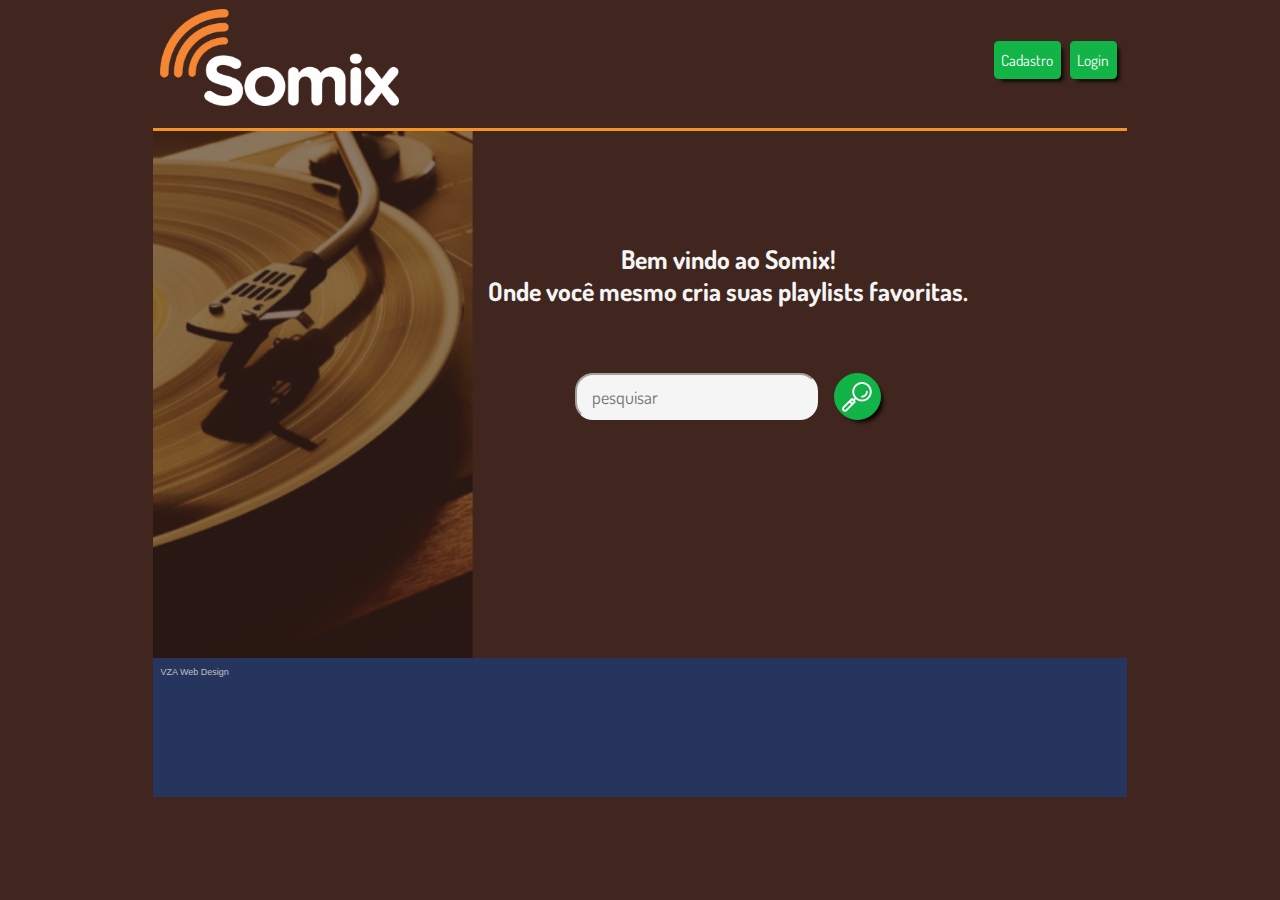
<file: frontend/src/index.html>
<!DOCTYPE html> <!-- defines document type so that browser knows better how to deal with it -->



<html> <!-- starts HTML structure -->

<head> <!-- defines what will be the overall style of the page and sets basic protocols -->
    <link rel="stylesheet" href="./styles/index.css" /> <!-- links page style to the .css file that contains the styles and is on the same folder -->
    <meta charset="UTF-8">
    <meta http-equiv="X-UA-Compatible" content="IE=edge">
    <meta name="viewport" content="width=device-width, initial-scale=1.0">
    <link rel="stylesheet" href="https://fonts.googleapis.com/css?family=Dosis"> <!-- brings font style from Google Fonts -->
    <title>SoMix</title> <!-- Browser tab title -->
</head>

<body>
    <section class="app" id="app"></section>
    <script type="module" src="./index.js"></script>
    <footer>VZA Web Design</footer>

    <div id="dz-root"></div>
    <script src="https://e-cdns-files.dzcdn.net/js/min/dz.js"></script>
    <script>
        DZ.init({
            appId: ' 633841',
            channelUrl: 'https://somix.vercel.app/channel.html'

        });
    </script>


    <script>
        // First, initialize the JavaScript SDK

        // Then, request the user to log in
        DZ.login(function (response) {
            if (response.authResponse) {
                console.log('Welcome!  Fetching your information.... ');
                DZ.api('/user/me', function (response) {
                    console.log('Good to see you, ' + response.name + '.');
                });
            } else {
                console.log('User cancelled login or did not fully authorize.');
            }
        }, { perms: 'basic_access,email' });
    </script>
</body>

</html>
</file>
<file: frontend/src/styles/index.css>
body { 
    background-color: #40261E;
    height: 100vh;
    padding: 0 0 0 0;
    margin: 0 0 0 0;
    display:grid;
    grid-template-rows: max-content auto;
    align-self: center;
    justify-self: center;
    
    .app{

        grid-column-start: 1;
        grid-column-end: 2;
        grid-row-start: 1;
        grid-row-end: 2;
        display: grid;
        grid-template-columns: fit-content auto fit-content auto fit-content; /* three columns for the search content results with 5% space between them */
        grid-template-rows: max-content 1dvh 0.3dvh 0.5dvh max-content; /* three vertical divisions the midle one is the orange line dividing header from the rest */ 
    }
    
    .logo{
        grid-column-start: 1;
        grid-column-end: 2;
        grid-row-start: 1;
        grid-row-end: 2;
        margin: 1dvh 0.6dvw 1dvh 0.6dvw;
        min-width: 6.78dvw;
        max-width: 26.5dvh;
        align-self:center;
        justify-self: start;
    }

    .button{
        margin: 0.3dvh 0.19dvw 0.3dvh 0.19dvw;
        background-color:#12B347;
        color: white;
        box-shadow: 0.5dvh 0.5dvh 0.5dvh -0.3dvh black;
        padding: 1dvh 0.6dvw 1dvh 0.6dvw;
        font-size: 1.2dvw;
        font-weight: normal;
        font-family: "Dosis", sans-serif;
        text-align: center;
        text-justify: distribute;
        border:#12B347;
        border-radius: 0.5dvh;
        cursor:pointer;
    }

    .logOutButton{
        margin: 0.3dvh 0.19dvw 0.3dvh 0.19dvw;
        background-color:#8F8F8F;
        color: white;
        box-shadow: 0.5dvh 0.5dvh 0.5dvh -0.3dvh black;
        padding: 1dvh 0.6dvw 1dvh 0.6dvw;
        font-size: 1.2dvw;
        font-weight: normal;
        font-family: "Dosis", sans-serif;
        text-align: center;
        text-justify: distribute;
        border:#8F8F8F;
        border-radius: 0.5dvh;
        cursor:pointer;
    }


    .rightTile{
        grid-column-start: 5;
        grid-column-end: 6;
        grid-row-start: 1;
        grid-row-end: 2;
        margin: 1dvh 0.6dvw 1dvh 0.6dvw;
        height: fit-content;
        width: fit-content;
        justify-content: space-evenly;
        align-self: center;
        justify-self: end;
    }

    .orangeLine{
        background-color: #F59325;
        grid-column-start: 1;
        grid-column-end: 6;
        grid-row-start: 3;
        grid-row-end: 4;
    }

    .homePhoto{
        grid-column-start: 1;
        grid-column-end: 2;
        grid-row-start: 4;
        grid-row-end: 6;
        width: 25dvw;
        align-self:center;
        justify-self: start;        
    }

    .welcome{
        grid-column-start: 3;
        grid-column-end: 4;
        grid-row-start: 5;
        grid-row-end: 6;
        display: flex;
        justify-content: center;
        flex-direction: column;
        text-align: center; 
        align-self: flex-start;
        justify-self: center;
        margin-top: 10vh;
    }

    .welcomeText{
        color: whitesmoke;
        padding: 2dvh 1.2dvw 2dvh 1.2dvw;
        font-family: "Dosis", sans-serif;
        font-size: 2dvw;
        font-weight: bold;
        align-self: center;
        justify-self: center;     
    }

    .search{
        grid-column-start: 3;
        grid-column-end: 4;
        grid-row-start: 5;
        grid-row-end: 6;
        margin: 1dvh 0.6dvw 1dvh 0.6dvw;
        height: fit-content;
        width: fit-content;
        display: flex;
        flex-direction: row;
        align-content: center;
        justify-content: space-evenly;
        align-self: center;
        justify-self: center;
    }

    .searchButton{
        background-color: #12B347;
        border: 0.01dvh solid #12B347;
        border-radius: 5.3dvh;
        height: 5.3dvh;
        width: 5.3dvh;
        box-shadow: 0.5dvh 0.5dvh 0.5dvh -0.3dvh black;
        margin: 1dvh 0.6dvw 1dvh 0.6dvw;
        padding: 0.5dvh 0.3dvw 0.5dvh 0.3dvw;
        align-self: center;
        justify-self: end;
        align-content: center;
        justify-content: center;
        cursor:pointer;  
    }
    
    .loginForm{
        grid-column-start: 3;
        grid-column-end: 4;
        grid-row-start: 5;
        grid-row-end: 6;
        margin: 25vh 5vh 25vh 5vh;
        place-self: center center;
        text-align: center;
    }

    .formField{
        background-color: whitesmoke;
        border-radius: 2dvh;
        border-color: whitesmoke;
        height: 5.3dvh;
        width: 19dvw;
        padding: 1dvh 1.2dvw 1dvh 1.2dvw;
        margin: 1dvh 0.6dvw 1dvh 0.6dvw;
        font-family: "Dosis", sans-serif;
        font-size: 2dvh;
        align-self: center;
    }

    .artistResultsTile{
        grid-column-start: 1;
        grid-column-end: 2;
        grid-row-start: 5;
        grid-row-end: 6;
        padding: 0.5dvh 0.3dvw 0.5dvh 0.3dvw;
        background-color: rgba(99, 70, 45, 0.5);
        border-radius: 2dvh;
        text-align: center;
        text-justify: distribute;
        display:block;
        align-content: space-evenly;
        justify-content: center;
        width:30dvw;
        justify-self: center;
    }

    .albumResultsTile{
        grid-column-start: 3;
        grid-column-end: 4;
        grid-row-start: 5;
        grid-row-end: 6;
        padding: 0.5dvh 0.3dvw 0.5dvh 0.3dvw;
        background-color: rgba(99, 70, 45, 0.5);
        border-radius: 2dvh;
        text-align: center;
        text-justify: distribute;
        display:block;
        align-content: space-evenly;
        justify-content: center;
        width:30dvw;
        justify-self: center;
    }

    .songResultsTile{
        grid-column-start: 5;
        grid-column-end: 6;
        grid-row-start: 5;
        grid-row-end: 6;
        padding: 0.5dvh 0.3dvw 0.5dvh 0.3dvw;
        background-color: rgba(99, 70, 45, 0.5);
        border-radius: 2dvh;
        width:30dvw;
        text-align: center;
        text-justify: distribute;
        display:block;
        align-content: space-evenly;
        justify-content: center;
        justify-self: center;
    }

    .resultTileTitle{
        color: whitesmoke;
        padding: 2dvh 1.2dvw 2dvh 1.2dvw;
        font-family: "Dosis", sans-serif;
        font-size: 3vw;
        font-weight: bold;
        align-self: center;
        justify-self: center;     
    }

    .resultFrame{
        padding: 1dvh 0.6dvw 1dvh 0.6dvw;
        border: 0.1dvh solid;
        border-color:#E6EDF5;
        border-radius: 2dvh;
        display:flex;
        justify-content: space-between;
        max-width: 30dvw;
        margin-top: 0.5dvh;
        margin-bottom: 0.5dvh;
    }

    /* // vou fazer outra classe para o executar, para achar ele e colocar um listener */

    .playerClass{
        margin: 0.5dvh 0.3dvw 0.5dvh 0.3dvw;
        padding: 1dvh 0.6dvw 1dvh 0.6dvw;
        border: 0.1dvh solid;
        border: color #e6edf5;;
        border-radius: 2dvh;
        display:flex;
        justify-content: space-between;
    }

    .cardImage{
        height: 8.5dvh;
        width: 8.5dvh;
        border-radius: 2dvh;
        align-self:center;
        justify-self:left;
    }

    .cardText{
        font-size: 3dvh;
        font-weight: normal;
        font-family: "Dosis", sans-serif;
        text-align: center;
        margin: 0.5dvh 0.3dvw 0.5dvh 0.3dvw;
        color: white;
        align-self:center;
        justify-self:left;
    }

    .dropbtn {
        margin: 0.5dvh 0.3dvw 0.5dvh 0.3dvw;
        width: 6.36dvh;
        height: 3.81dvw;
        align-self:center;
        justify-self: right;
        background-image: url("../icons/options.png");
        background-color:rgba(0, 0, 0, 0);
        border-radius: 2dvh;
        cursor: pointer; 
        border:none; 
    }

    .dropdown {
        
        position: relative;
        display: inline-block;
    }

    .dropdown-content {
        display: none;
        position: absolute;
        background-color: rgba(99, 70, 45, 1);
        min-width: 11.44dvw;
        box-shadow: 0px 0.51dvw 1.02dvw 0px rgba(0,0,0,0.2);
        border-radius: 2dvh;
        z-index: 1;
        font-size: 3dvh;
        font-weight: normal;
        font-family: "Dosis", sans-serif;
    }

    .dropdown-content a {
        color: white;
        margin: 0.5dvh 0.3dvw 0.5dvh 0.3dvw;
        padding: 1dvh 0.6dvw 1dvh 0.6dvw;
        border: 0.1dvh solid;
        border-color:#E6EDF5;
        text-decoration: none;
        display: block;
    }

    .dropdown-content a:hover {
        background-color: #40261E;
        cursor: pointer; 
    }

    .dropdown:hover .dropdown-content {
        display: block;
        right:0;
    }

    .dropdown:hover .dropbtn {
        background-color:rgba(99, 70, 45, 0.5);
    }

    .audioPlayer{
        height: fit-content;
        width: fit-content;
        display: flex;
        align-content: space-between;
        justify-content: space-between;
        align-self: center;
        justify-self: center;
    }

    .playButton{

        border: none;
        background-color:rgba(99, 70, 45, 0);
        justify-self: center;
        align-self: center;
        grid-column-start: 4;
        grid-column-end: 5;
        
    }

    .pauseButton{

        border: none;
        background-color:rgba(99, 70, 45, 0);
        justify-self: center;
        align-self: center;
        grid-column-start: 4;
        grid-column-end: 5;
    }

    .songPlayer {
        grid-column-start: 1;
        grid-column-end: 6;
        grid-row-start: 5;
        grid-row-end: 6;
        display: flex;
        align-items: center;
        flex-direction: column;
        justify-content: center;
        border-radius: 2dvh;
        background-color:rgba(99, 70, 45, 0.5);
        height: max-content;
        max-height: 80dvh;
        width: max-content;
        align-self: center;
        justify-self: center;
        z-index: 1;
        object-fit: contain;
        }


    .songPlayerBackground{
        grid-column-start: 1;
        grid-column-end: 6;
        grid-row-start: 5;
        grid-row-end: 6;
        border-radius: 2dvh;
        z-index: 0;
        width: inherit;
        align-self: center;
        justify-self: center;
        max-height: 80dvh;
        clip:auto;
    }
    
    .details {
    display: flex;
    align-items: center;
    flex-direction: column;
    justify-content: center;
    margin-top: 2.65dvh;
    }
    
    .track-art {
    margin: 25px;
    height: 250px;
    width: 20dvw;
    height: 20dvw;
    background-size: cover;
    background-position: center;
    border-radius: 15%;
    }
    
    /* Changing the font sizes to suitable ones */
    .now-playing {
        font-size: 2dvh;
        font-weight: bold;
        font-family: "Dosis", sans-serif;
        text-align: center;
        margin: 0.5dvh 0.3dvw 0.5dvh 0.3dvw;
        color: white;
    }
    
    .track-name {
        font-size: 3dvh;
        font-weight: bolder;
        font-family: "Dosis", sans-serif;
        text-align: center;
        margin: 0.5dvh 0.3dvw 0.5dvh 0.3dvw;
        color: white;
    }
    
    .track-artist {
        font-size: 2dvh;
        font-weight: bold;
        font-family: "Dosis", sans-serif;
        text-align: center;
        margin: 0.5dvh 0.3dvw 0.5dvh 0.3dvw;
        color: white;
    }
    
    /* Using flex with the row direction to
    align items in a horizontal direction */
    .buttons, .slider_container {
    display:flex;
    align-content: center;
    justify-content: center;
    }
    
    .playpause-track,
    .prev-track,
    .next-track {
    padding: 25px;
    opacity: 0.8;

    /* Smoothly transition the opacity */
    transition: opacity .2s;
    }

    .prev-track, .next-track{
        display: flex;
        border: none;
        align-self: center;
        align-content: center;
        justify-content: center;
        margin:0.5dvh 0.3dvw 0.5dvh 0.3dvw;
    }


    .prev-track{
        justify-self: left;
    }

    .next-track{
        justify-self: right;
    }
    
    
    
    /* Change the opacity when mouse is hovered */
    .playpause-track:hover,
    .prev-track:hover,
    .next-track:hover {
    opacity: 1.0;
    }
    
    /* Define the slider width so that it scales properly */
    .slider_container {
    width: 90dvw;
    display: flex;
    flex-direction: row;
    justify-content: space-between;
    align-items: center;
    }
    
    /* Modify the appearance of the slider */
    .seek_slider, .volume_slider {
    -webkit-appearance: none;
    -moz-appearance: none;
    appearance: none;
    height: 0.7dvh;
    background: #F59325;
    opacity: 0.7;
    border-radius: 0.1dvh;
    -webkit-transition: .2s;
    transition: opacity .2s;
    margin:0.5dvh 0.3dvw 0.5dvh 0.3dvw;
    box-shadow: 0.5dvh 0.5dvh 0.5dvh -0.3dvh black;
    }
    
    /* Modify the appearance of the slider thumb */
    .seek_slider::-webkit-slider-thumb,
    .volume_slider::-webkit-slider-thumb {
    -webkit-appearance: none;
    -moz-appearance: none;
    appearance: none;
    width: 15px;
    height: 15px;
    cursor: pointer;
    border-radius: 50%;
    background: #12B347;
    box-shadow: 0.5dvh 0.5dvh 0.5dvh -0.3dvh black;
    }
    
    /* Change the opacity when mouse is hovered */
    .seek_slider:hover,
    .volume_slider:hover {
    opacity: 1.0;
    }
    
    .seek_slider {
    width: 90%;
    }
    
    .volume_slider {
    width: 30%;
    }
    
    .current-time,
    .total-duration {
    padding: 10px;
    font-size: 2dvh;
    font-weight: bold;
    font-family: "Dosis", sans-serif;
    text-align: center;
    margin: 0.5dvh 0.3dvw 0.5dvh 0.3dvw;
    color: white;
    }
    
    i.fa-volume-down,
    i.fa-volume-up {
    padding: 10px;
    }
    
    /* Change the mouse cursor to a pointer
    when hovered over */
    i.fa-play-circle,
    i.fa-pause-circle,
    i.fa-step-forward,
    i.fa-step-backward {
    cursor: pointer;
    }

}



footer{
    background-color: #26355E;
    padding: 1dvh 0.6dvw 1dvh 0.6dvw;
    color: silver;
    font-size: 1dvh;
    min-height: 2dvh;
    font-family: 'Lucida Sans', 'Lucida Sans Regular', 'Lucida Grande', 'Lucida Sans Unicode', Geneva, Verdana, sans-serif;
    grid-row-start: 2;
    grid-row-end: 3;
}
</file>
